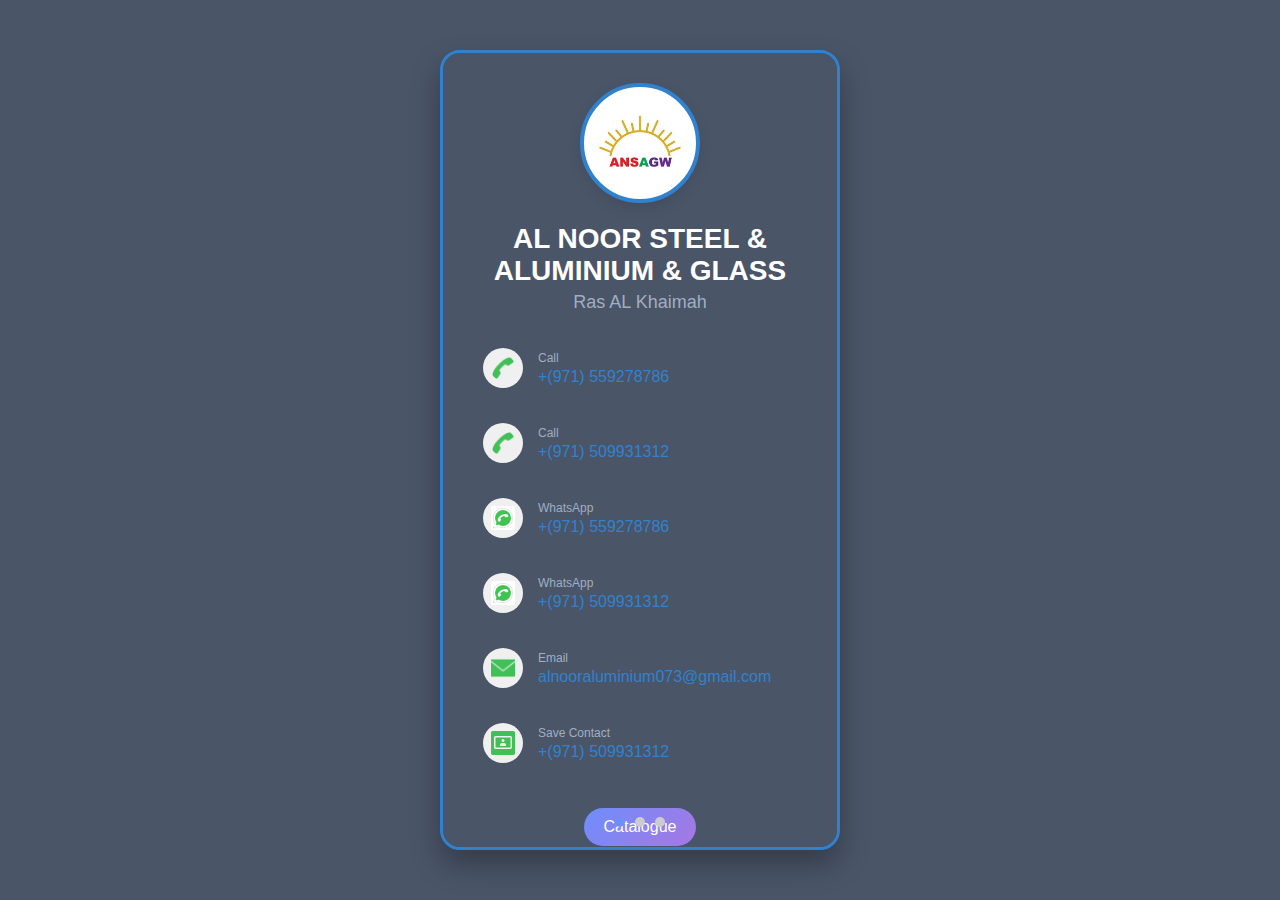
<file: index.html>
<!DOCTYPE html>
<html lang="en">
<head>
  <meta charset="UTF-8" />
  <meta name="viewport" content="width=device-width, initial-scale=1.0" />
  <title>Al Noor Services</title>
  <link rel="stylesheet" href="styles.css">
</head>
<body>
  <div class="container">
    <div class="pages" id="pages">
      <!-- Page 1 - Contact -->
      <div class="page active">
        <div class="logo-container">
          <img src="Logo.jpeg" alt="Your Logo" class="logo" id="logoImage">
        </div>
        <h1>AL NOOR STEEL & ALUMINIUM & GLASS</h1>
        <div class="job-title">Ras AL Khaimah</div>
        <div class="contact-info">
          <div class="contact-item">
            <div class="icon"><img src="icons8-call-100.png" alt="Phone"></div>
            <div class="contact-details">
              <div class="contact-type">Call</div>
              <a href="tel:971559278786" class="whatsapp-link">+(971) 559278786</a>
            </div>
          </div>
          <div class="contact-item">
            <div class="icon"><img src="icons8-call-100.png" alt="Phone"></div>
            <div class="contact-details">
              <div class="contact-type">Call</div>
              <a href="tel:971509931312" class="whatsapp-link">+(971) 509931312</a>
            </div>
          </div>
          <div class="contact-item">
            <div class="icon"><img src="whatsapp.gif" alt="WhatsApp"></div>
            <div class="contact-details">
              <div class="contact-type">WhatsApp</div>
              <div class="contact-value">
                <a href="https://wa.me/971559278786" class="whatsapp-link">+(971) 559278786</a>
              </div>
            </div>
          </div>
          <div class="contact-item">
            <div class="icon"><img src="whatsapp.gif" alt="WhatsApp"></div>
            <div class="contact-details">
              <div class="contact-type">WhatsApp</div>
              <div class="contact-value">
                <a href="https://wa.me/971509931312" class="whatsapp-link">+(971) 509931312</a>
              </div>
            </div>
          </div>
          <div class="contact-item">
            <div class="icon"><img src="icons8-email-100.png" alt="Email"></div>
            <div class="contact-details">
              <div class="contact-type">Email</div>
              <div class="contact-value">
                <a href="mailto:alnooraluminium073@gmail.com" class="whatsapp-link">alnooraluminium073@gmail.com</a>
              </div>
            </div>
          </div>
          <div class="contact-item">
            <div class="icon"><img src="Contact.png" alt="Save Contact"></div>
            <div class="contact-details">
              <div class="contact-type">Save Contact</div>
              <div class="contact-value">
                <a href="contact.vcf" class="whatsapp-link">+(971) 509931312</a>
              </div>
            </div>
          </div>
        </div>
        <span>
          <a href="Al NOOR.pdf" class="website">Catalogue</a>
        </span>
        <div class="nfc-indicator">
          <span class="nfc-icon">📲</span> NFC Card Detected
        </div>
      </div>

      <!-- Page 2 - Services -->
      <div class="page">
        <h1>Our Services</h1>
        <div class="job-title">Professional Steel & Aluminium Solutions</div>
        <ul class="services-list">
          <li class="service-item active" data-service="pvccar-parking">PVC Car Parking</li>
          <li class="service-item" data-service="modern-car-parking">Modern Car Parking</li>
          <li class="service-item" data-service="aluminium-doors">Aluminium Doors</li>
          <!-- Add more service items as needed -->
        </ul>
        <div class="nfc-indicator">
          <span class="nfc-icon">🔧</span> Click on a service to view images
        </div>
      </div>

      <!-- Page 3 - Gallery Display -->
      <div class="page">
        <h1 id="gallery-service-title">Project Gallery</h1>
        <div class="job-title" id="gallery-service-subtitle">Select a service to view images</div>
        <div id="gallery-container">
          <!-- Dynamic galleries will be injected here -->
          <div class="service-gallery active" id="default-gallery">
            <div class="gallery-images">
              <div style="text-align: center; padding: 40px; color: #888;">
                <p>Please select a service from Page 2 to view project images</p>
              </div>
            </div>
          </div>
        </div>
        <div class="nfc-indicator">
          <span class="nfc-icon">🖼️</span> Project Gallery
        </div>
      </div>
    </div>

    <div class="navigation">
      <div class="dot active" data-page="0"></div>
      <div class="dot" data-page="1"></div>
      <div class="dot" data-page="2"></div>
    </div>
  </div>

  <!-- Image Modal -->
  <div class="image-modal" id="imageModal">
    <span class="close-modal" id="closeModal">&times;</span>
    <img class="modal-content" id="modalImage">
    <div class="image-caption" id="imageCaption">Image Description</div>
  </div>

  <script src="script.js"></script>
</body>
</html>
</file>
<file: styles.css>
* {
  margin: 0;
  padding: 0;
  box-sizing: border-box;
  font-family: 'Segoe UI', Tahoma, Geneva, Verdana, sans-serif;
}

body {
  background: #4a5568;
  min-height: 100vh;
  display: flex;
  justify-content: center;
  align-items: center;
  padding: 20px;
  overflow: hidden;
}

.container {
  position: relative;
  width: 100%;
  max-width: 400px;
  height: 800px;
  overflow: hidden;
  border-radius: 20px;
  box-shadow: 0 15px 30px rgba(0, 0, 0, 0.3);
  background-color: #4a5568;
  border: 3px solid #3182ce;
}

.pages {
  display: flex;
  width: 300%;
  height: 100%;
  transition: transform 0.5s ease-in-out;
}

.page {
  width: 33.333%;
  height: 100%;
  background-color: #4a5568;
  padding: 30px;
  text-align: center;
  overflow-y: auto;
}

/* Page 1 – Contact Card */
.logo-container {
  width: 120px;
  height: 120px;
  margin: 0 auto 20px;
  background: white;
  display: flex;
  justify-content: center;
  align-items: center;
  overflow: hidden;
  border: 4px solid #3182ce;
  box-shadow: 0 5px 15px rgba(0, 0, 0, 0.1);
  border-radius: 50%;
}

.logo {
  width: 100%;
  height: 100%;
  object-fit: contain;
  padding: 10px;
}

h1 {
  font-size: 28px;
  margin-bottom: 5px;
  color: #ffffff;
}

.job-title {
  font-size: 18px;
  color: #a0aec0;
  margin-bottom: 25px;
  font-weight: 500;
}

.contact-info {
  margin: 25px 0;
}

.contact-item {
  display: flex;
  align-items: center;
  margin-bottom: 15px;
  padding: 10px;
  border-radius: 10px;
  transition: background-color 0.3s;
}

.contact-item:hover {
  background-color: #f5f5f5;
}

.icon {
  width: 40px;
  height: 40px;
  border-radius: 50%;
  background-color: #f0f0f0;
  display: flex;
  justify-content: center;
  align-items: center;
  margin-right: 15px;
  color: #6e8efb;
  overflow: hidden;
}

.icon img {
  width: 24px;
  height: 24px;
  object-fit: contain;
}

.contact-details {
  text-align: left;
  flex: 1;
}

.contact-type {
  font-size: 12px;
  color: #a0aec0;
  margin-bottom: 3px;
}

.contact-value {
  font-size: 16px;
  color: #ffffff;
  font-weight: 500;
}

.website {
  display: inline-block;
  margin-top: 10px;
  padding: 10px 20px;
  background: linear-gradient(135deg, #6e8efb, #a777e3);
  color: white;
  text-decoration: none;
  border-radius: 50px;
  font-weight: 500;
  transition: transform 0.3s, box-shadow 0.3s;
}

.website:hover {
  transform: translateY(-3px);
  box-shadow: 0 5px 15px rgba(0, 0, 0, 0.1);
}

.nfc-indicator {
  margin-top: 20px;
  font-size: 14px;
  color: #a0aec0;
  display: flex;
  align-items: center;
  justify-content: center;
}

.nfc-icon {
  margin-right: 8px;
  font-size: 18px;
}

.whatsapp-link {
  color: #3182ce;
  text-decoration: none;
  font-weight: 500;
}

/* Page 2 - Services */
.services-list {
  list-style-type: none;
  margin-top: 20px;
}

.service-item {
  background-color: #f5f5f5;
  margin-bottom: 10px;
  padding: 15px;
  border-radius: 10px;
  text-align: left;
  display: flex;
  align-items: center;
  cursor: pointer;
  transition: all 0.3s ease;
}

.service-item:hover {
  background-color: #e9e9e9;
  transform: translateX(5px);
}

.service-item.active {
  background-color: #e0e8ff;
  border-left: 4px solid #6e8efb;
}

.service-item:before {
  content: "✓";
  color: #6e8efb;
  font-weight: bold;
  margin-right: 10px;
  font-size: 18px;
}

/* Page 3 - Gallery */
.service-gallery {
  margin-top: 20px;
  display: none;
}

.service-gallery.active {
  display: block;
  animation: fadeIn 0.5s ease;
}

.gallery-title {
  font-size: 22px;
  color: #ffffff;
  margin-bottom: 20px;
  text-align: center;
}

.gallery-images {
  display: grid;
  grid-template-columns: 1fr 1fr;
  gap: 15px;
  margin-bottom: 20px;
}

.gallery-image {
  width: 100%;
  height: 140px;
  border-radius: 10px;
  object-fit: cover;
  transition: transform 0.3s ease;
  cursor: pointer;
  border: 2px solid #f0f0f0;
}

.gallery-image:hover {
  transform: scale(1.05);
  border-color: #6e8efb;
}

.back-button {
  display: inline-block;
  margin-top: 15px;
  padding: 10px 20px;
  background: #6e8efb;
  color: white;
  text-decoration: none;
  border-radius: 50px;
  font-weight: 500;
  transition: all 0.3s ease;
  border: none;
  cursor: pointer;
}

.back-button:hover {
  background: #5a7dfa;
  transform: translateY(-2px);
}

/* Navigation dots */
.navigation {
  position: absolute;
  bottom: 20px;
  left: 0;
  right: 0;
  display: flex;
  justify-content: center;
  gap: 10px;
}

.dot {
  width: 10px;
  height: 10px;
  border-radius: 50%;
  background-color: #ccc;
  cursor: pointer;
  transition: background-color 0.3s;
}

.dot.active {
  background-color: #6e8efb;
}

/* Image Modal */
.image-modal {
  display: none;
  position: fixed;
  top: 0;
  left: 0;
  width: 100%;
  height: 100%;
  background-color: rgba(0, 0, 0, 0.9);
  z-index: 1000;
  justify-content: center;
  align-items: center;
  flex-direction: column;
}

.image-modal .modal-content {
  max-width: 90%;
  max-height: 70%;
  border-radius: 10px;
  box-shadow: 0 5px 25px rgba(0, 0, 0, 0.5);
}

.image-caption {
  color: white;
  margin-top: 15px;
  font-size: 16px;
  text-align: center;
  max-width: 80%;
}

.close-modal {
  position: absolute;
  top: 20px;
  right: 30px;
  color: white;
  font-size: 40px;
  font-weight: bold;
  cursor: pointer;
  z-index: 1001;
}

@keyframes fadeIn {
  from {
    opacity: 0;
    transform: translateY(10px);
  }
  to {
    opacity: 1;
    transform: translateY(0);
  }
}

@media (max-width: 480px) {
  .container {
    height: 500px;
  }

  .page {
    padding: 20px;
  }

  h1 {
    font-size: 24px;
  }

  .job-title {
    font-size: 16px;
  }

  .gallery-images {
    grid-template-columns: 1fr;
  }

  .gallery-image {
    height: 120px;
  }
}
</file>
